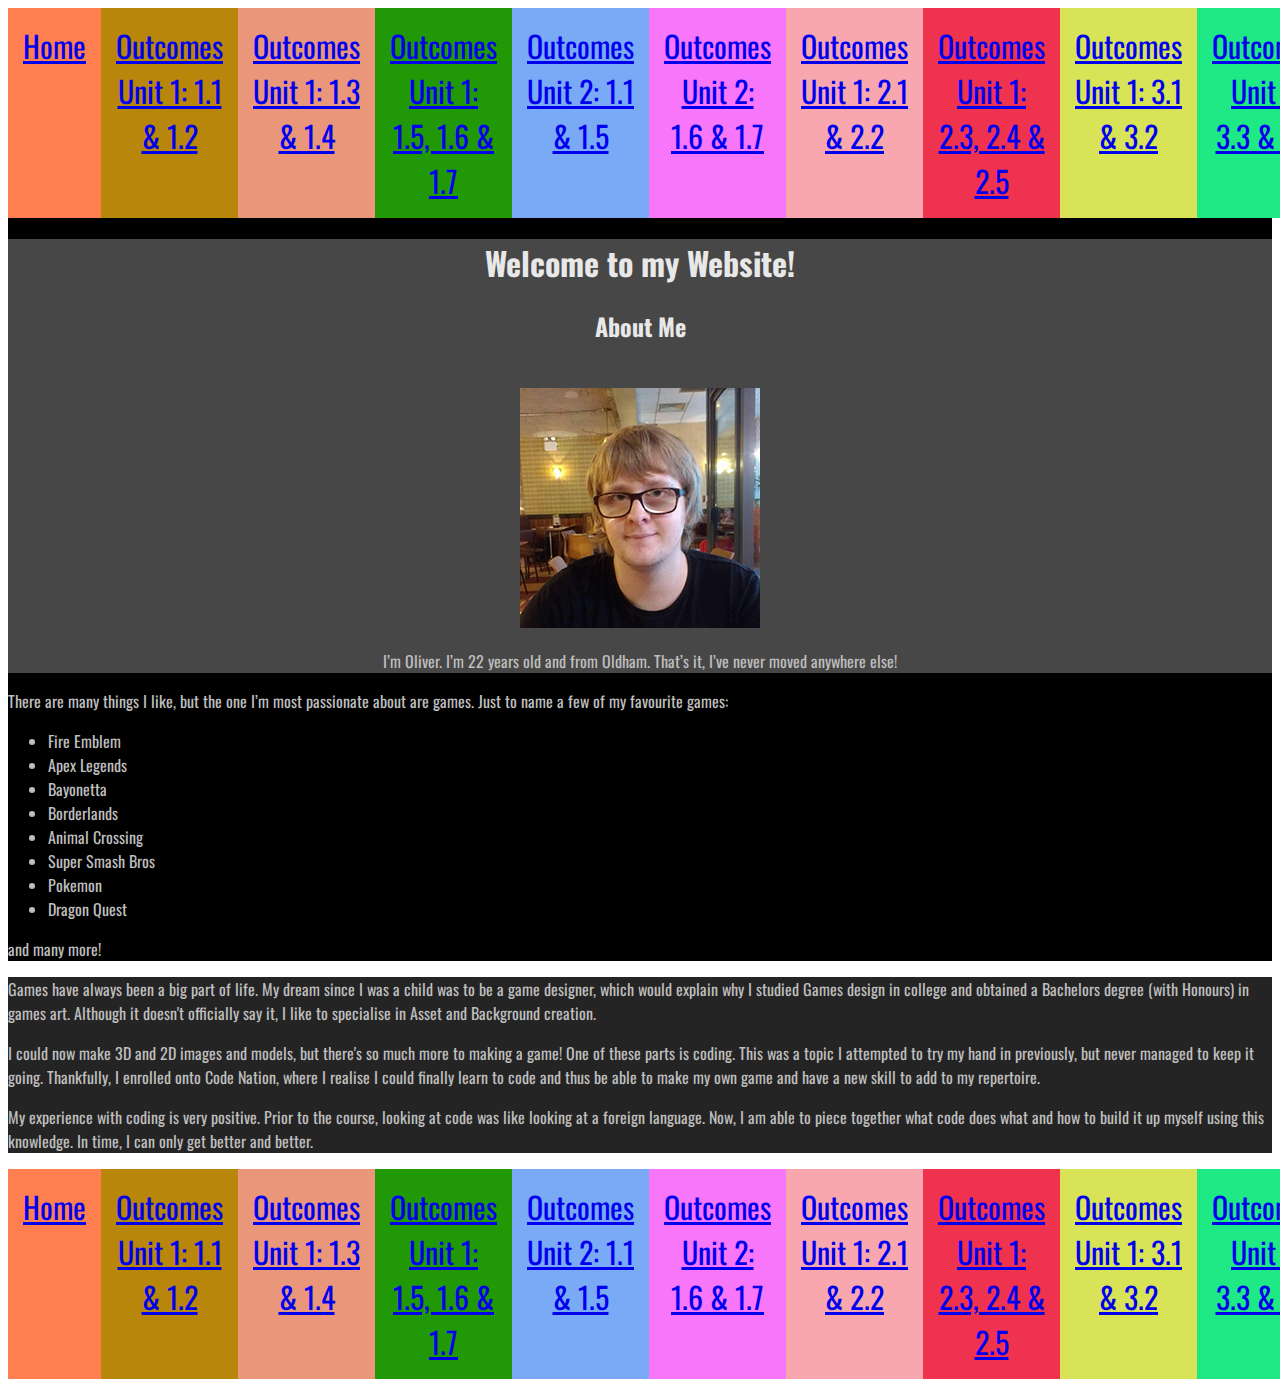
<file: index.html>
<!DOCTYPE html>
<html lang="en">
<head>
    <meta charset="UTF-8">
    <link rel="stylesheet" type="text/css" href="main.css">
    <title>Welcome To My Website!</title>
</head>
<body>
<div class="bg">
    <div class="container">
    <div class="box box1"><a href="index.html">Home</a></div>
    <div class="box box2"><a href="outcome1.1.2.html">Outcomes Unit 1: 1.1 & 1.2</a></div>
    <div class="box box3"><a href="outcome1.3.4.html">Outcomes Unit 1: 1.3 & 1.4</a></div>
    <div class="box box4"><a href="outcome1.5.6.7.html">Outcomes Unit 1: 1.5, 1.6 & 1.7</a></div>
    <div class="box box5"><a href="outcome2.1.5.html"> Outcomes Unit 2: 1.1 & 1.5</a></div>
    <div class="box box6"><a href="outcome2.6.7.html">Outcomes Unit 2: 1.6 & 1.7</a></div>
    <div class="box box7"><a href="outcome12.1.2.html">Outcomes Unit 1: 2.1 & 2.2</a></div>
    <div class="box box8"><a href="outcome12.3.4.5.html">Outcomes Unit 1: 2.3, 2.4 & 2.5</a></div>
    <div class="box box9"><a href="outcome13.1.2.html">Outcomes Unit 1: 3.1 & 3.2</a></div>
    <div class="box box10"><a href="outcome13.3.4.html">Outcomes Unit 1: 3.3 & 3.4</a></div>
</div>
<div class="header center headerBg">
<h1>Welcome to my Website!</h1> 
<h2>About Me</h2>
<br>
<img src="me small.jpg" alt="Picture of Me">
<p>I’m Oliver. I’m 22 years old and from Oldham. That’s it, I’ve never moved anywhere else!
</p>
</div>
<div> 
<p>There are many things I like, but the one I’m most passionate about are games.
Just to name a few of my favourite games:</p>
</div>
<ul>
    <li>Fire Emblem</li>
    <li>Apex Legends</li>
    <li>Bayonetta</li>
    <li>Borderlands</li>
    <li>Animal Crossing</li>
    <li>Super Smash Bros</li>
    <li>Pokemon</li>
    <li>Dragon Quest</li>
</ul>
<p>and many more!</p>
</div>
<div class="bg">
<div class="txtBg">
<p>Games have always been a big part of life. My dream since I was a child was to be a game designer, which would explain why I studied Games design in college and obtained a Bachelors degree (with Honours) in games art. 
Although it doesn't officially say it, I like to specialise in Asset and Background creation.  </p>
<p>I could now make 3D and 2D images and models, but there's so much more to making a game! 
One of these parts is coding. This was a topic I attempted to try my hand in previously, but never managed to keep it going. 
Thankfully, I enrolled onto Code Nation, where I realise I could finally learn to code and thus be able to make my own game and have a new skill to add to my repertoire.</p>
<p>My experience with coding is very positive. Prior to the course, looking at code was like looking at a foreign language.
 Now, I am able to piece together what code does what and how to build it up myself using this knowledge. In time, I can only get better and better.</p>
</div>
</div>
<div class="bg">
    <div class="container">
        <div class="box box1"><a href="index.html">Home</a></div>
        <div class="box box2"><a href="outcome1.1.2.html">Outcomes Unit 1: 1.1 & 1.2</a></div>
        <div class="box box3"><a href="outcome1.3.4.html">Outcomes Unit 1: 1.3 & 1.4</a></div>
        <div class="box box4"><a href="outcome1.5.6.7.html">Outcomes Unit 1: 1.5, 1.6 & 1.7</a></div>
        <div class="box box5"><a href="outcome2.1.5.html"> Outcomes Unit 2: 1.1 & 1.5</a></div>
        <div class="box box6"><a href="outcome2.6.7.html">Outcomes Unit 2: 1.6 & 1.7</a></div>
        <div class="box box7"><a href="outcome12.1.2.html">Outcomes Unit 1: 2.1 & 2.2</a></div>
        <div class="box box8"><a href="outcome12.3.4.5.html">Outcomes Unit 1: 2.3, 2.4 & 2.5</a></div>
        <div class="box box9"><a href="outcome13.1.2.html">Outcomes Unit 1: 3.1 & 3.2</a></div>
        <div class="box box10"><a href="outcome13.3.4.html">Outcomes Unit 1: 3.3 & 3.4</a></div>
    </div>
</div>
</body>
</html>
</file>
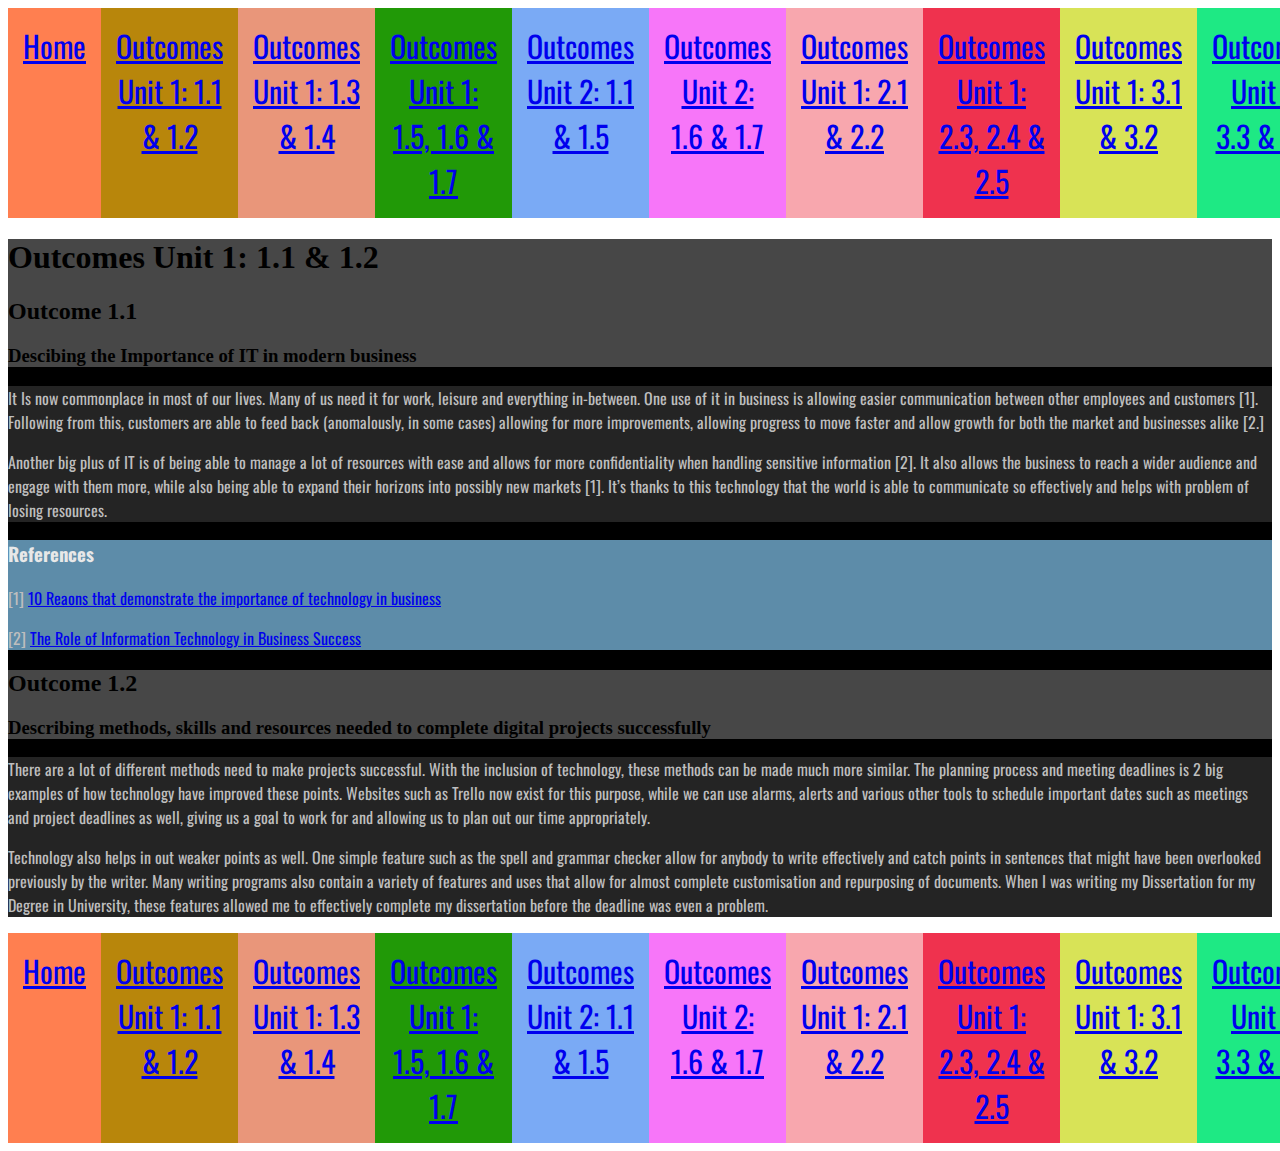
<file: outcome1.1.2.html>
<!DOCTYPE html>
<html lang="en">
<head>
    <meta charset="UTF-8">
    <link rel="stylesheet" type="text/css" href="main.css">
    <title>Outcomes 1.1 & 1.2</title>
</head>
<body>
<div>
    <div class="container">
        <div class="box box1"><a href="index.html">Home</a></div>
        <div class="box box2"><a href="outcome1.1.2.html">Outcomes Unit 1: 1.1 & 1.2</a></div>
        <div class="box box3"><a href="outcome1.3.4.html">Outcomes Unit 1: 1.3 & 1.4</a></div>
        <div class="box box4"><a href="outcome1.5.6.7.html">Outcomes Unit 1: 1.5, 1.6 & 1.7</a></div>
        <div class="box box5"><a href="outcome2.1.5.html"> Outcomes Unit 2: 1.1 & 1.5</a></div>
        <div class="box box6"><a href="outcome2.6.7.html">Outcomes Unit 2: 1.6 & 1.7</a></div>
        <div class="box box7"><a href="outcome12.1.2.html">Outcomes Unit 1: 2.1 & 2.2</a></div>
        <div class="box box8"><a href="outcome12.3.4.5.html">Outcomes Unit 1: 2.3, 2.4 & 2.5</a></div>
        <div class="box box9"><a href="outcome13.1.2.html">Outcomes Unit 1: 3.1 & 3.2</a></div>
        <div class="box box10"><a href="outcome13.3.4.html">Outcomes Unit 1: 3.3 & 3.4</a></div>
    </div>
</div>
<div class="bg">
<div class="headerBg">
<h1>Outcomes Unit 1: 1.1 & 1.2</h1>
<h2>Outcome 1.1</h2> 
<h3>Descibing the Importance of IT in modern business</h3>
</div>
<div class="txtBg">
<p>It Is now commonplace in most of our lives. Many of us need it for work, leisure and everything in-between. 
    One use of it in business is allowing easier communication between other employees and customers [1].  
    Following from this, customers are able to feed back (anomalously, in some cases) allowing for more improvements, allowing progress to move faster and allow growth for both the market and businesses alike [2.]
</p>
<p>Another big plus of IT is of being able to manage a lot of resources with ease and allows for more confidentiality when handling sensitive information [2].
    It also allows the business to reach a wider audience and engage with them more, while also being able to expand their horizons into possibly new markets [1]. 
    It’s thanks to this technology that the world is able to communicate so effectively and helps with problem of losing resources.
</p>
</div>
<div class="refBg">
<h3 class="header">References</h3>
<p>[1] <a href="https://readwrite.com/2019/08/16/10-reasons-that-demonstrate-the-importance-of-technology-in-business/ " target="_blank"> 10 Reaons that demonstrate the importance of technology in business</a>
</p>
<p>[2] <a href=" https://www.linkedin.com/pulse/role-information-technology-business-success-abid-afzal-butt/" target="_blank">The Role of Information Technology in Business Success</a>
</p>
</div>
<div class="headerBg">
<h2>Outcome 1.2</h2>
<h3>Describing methods, skills and resources needed to complete digital projects successfully</h3>
</div>
<div class="txtBg">
<p>There are a lot of different methods need to make projects successful. With the inclusion of technology, these methods can be made much more similar. 
    The planning process and meeting deadlines is 2 big examples of how technology have improved these points. 
    Websites such as Trello now exist for this purpose, while we can use alarms, alerts and various other tools to schedule important dates such as meetings and project deadlines as well, giving us a goal to work for and allowing us to plan out our time appropriately.
</p>
<p>Technology also helps in out weaker points as well. One simple feature such as the spell and grammar checker allow for anybody to write effectively and catch points in sentences that might have been overlooked previously by the writer.
    Many writing programs also contain a variety of features and uses that allow for almost complete customisation and repurposing of documents. 
    When I was writing my Dissertation for my Degree in University, these features allowed me to effectively complete my dissertation before the deadline was even a problem.
</p>
</div>
</div>
<div>
    <div class="container">
        <div class="box box1"><a href="index.html">Home</a></div>
        <div class="box box2"><a href="outcome1.1.2.html">Outcomes Unit 1: 1.1 & 1.2</a></div>
        <div class="box box3"><a href="outcome1.3.4.html">Outcomes Unit 1: 1.3 & 1.4</a></div>
        <div class="box box4"><a href="outcome1.5.6.7.html">Outcomes Unit 1: 1.5, 1.6 & 1.7</a></div>
        <div class="box box5"><a href="outcome2.1.5.html"> Outcomes Unit 2: 1.1 & 1.5</a></div>
        <div class="box box6"><a href="outcome2.6.7.html">Outcomes Unit 2: 1.6 & 1.7</a></div>
        <div class="box box7"><a href="outcome12.1.2.html">Outcomes Unit 1: 2.1 & 2.2</a></div>
        <div class="box box8"><a href="outcome12.3.4.5.html">Outcomes Unit 1: 2.3, 2.4 & 2.5</a></div>
        <div class="box box9"><a href="outcome13.1.2.html">Outcomes Unit 1: 3.1 & 3.2</a></div>
        <div class="box box10"><a href="outcome13.3.4.html">Outcomes Unit 1: 3.3 & 3.4</a></div>
    </div>
</div>
</body>
</html>
</file>
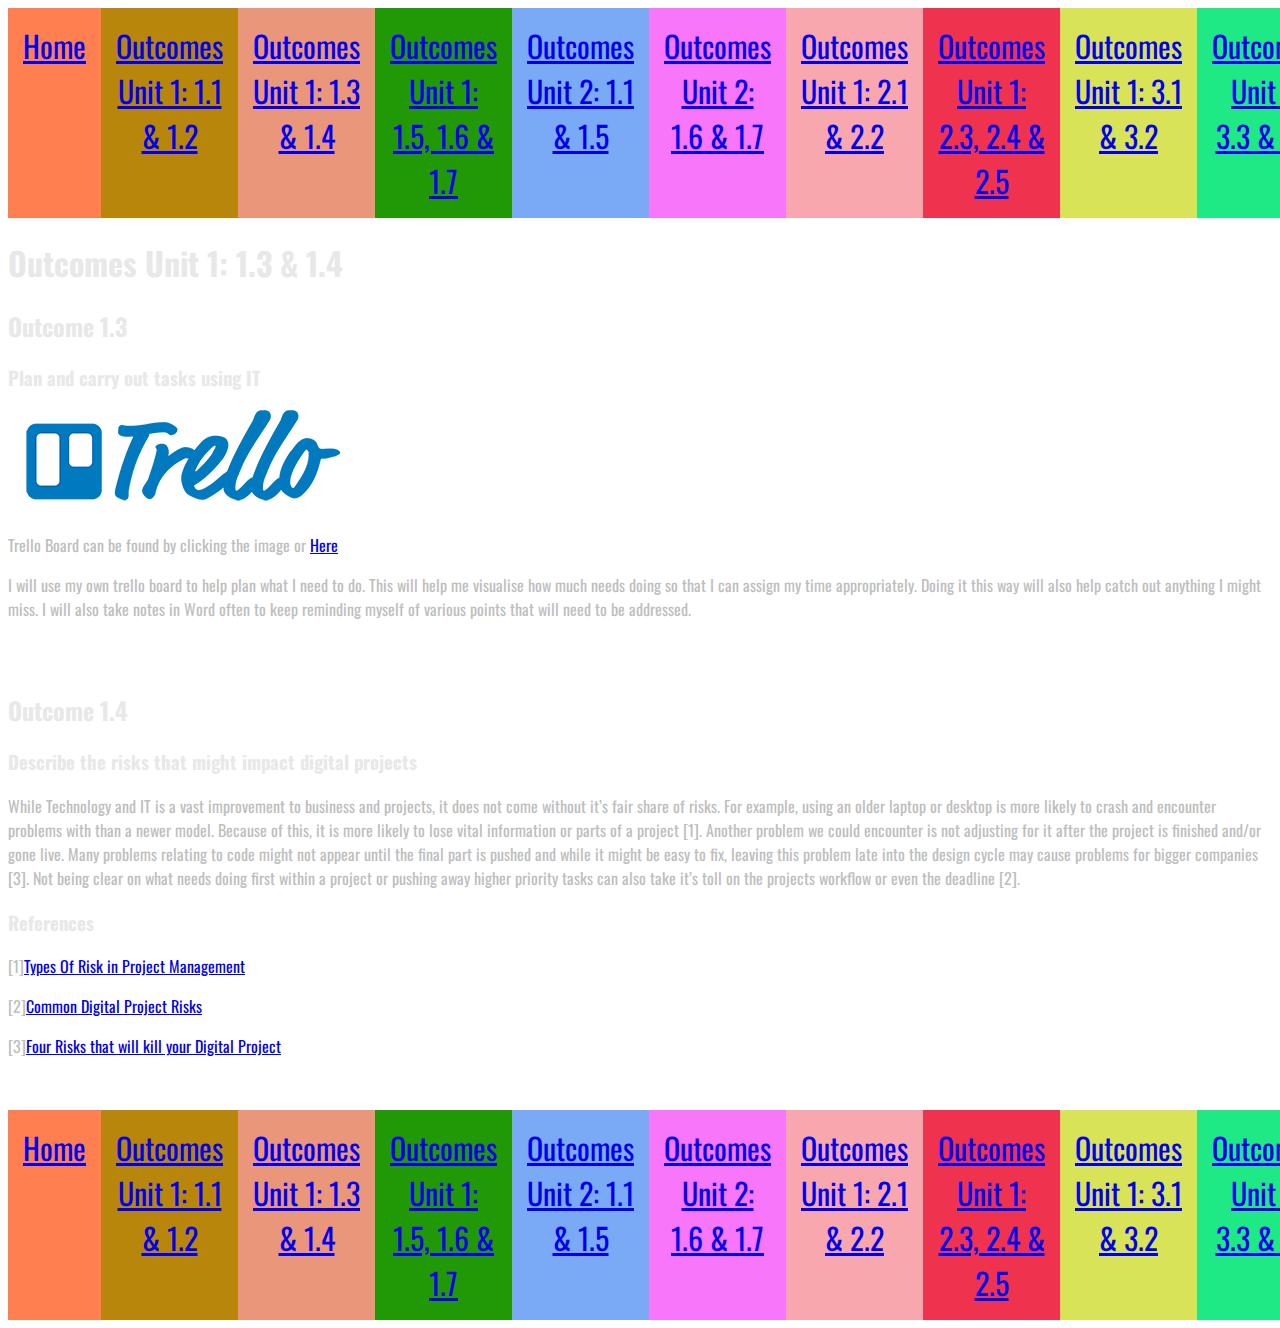
<file: outcome1.3.4.html>
<!DOCTYPE html>
<html lang="en">
<head>
    <meta charset="UTF-8">
    <link rel="stylesheet" type="text/css" href="main.css">
    <title>Outcomes 1.3 & 1.4</title>
</head>
<body>
<div>
    <div class="container">
        <div class="box box1"><a href="index.html">Home</a></div>
        <div class="box box2"><a href="outcome1.1.2.html">Outcomes Unit 1: 1.1 & 1.2</a></div>
        <div class="box box3"><a href="outcome1.3.4.html">Outcomes Unit 1: 1.3 & 1.4</a></div>
        <div class="box box4"><a href="outcome1.5.6.7.html">Outcomes Unit 1: 1.5, 1.6 & 1.7</a></div>
        <div class="box box5"><a href="outcome2.1.5.html"> Outcomes Unit 2: 1.1 & 1.5</a></div>
        <div class="box box6"><a href="outcome2.6.7.html">Outcomes Unit 2: 1.6 & 1.7</a></div>
        <div class="box box7"><a href="outcome12.1.2.html">Outcomes Unit 1: 2.1 & 2.2</a></div>
        <div class="box box8"><a href="outcome12.3.4.5.html">Outcomes Unit 1: 2.3, 2.4 & 2.5</a></div>
        <div class="box box9"><a href="outcome13.1.2.html">Outcomes Unit 1: 3.1 & 3.2</a></div>
        <div class="box box10"><a href="outcome13.3.4.html">Outcomes Unit 1: 3.3 & 3.4</a></div>
    </div>
</div>
<div class="header">
 <h1>Outcomes Unit 1: 1.3 & 1.4</h1>
 <h2>Outcome 1.3</h2>
 <h3>Plan and carry out tasks using IT</h3>
</div>
<div>
 <a href="https://trello.com/b/xMeWYoi6/website-development" target="_blank"><img src="trello-logo-blue.jpg"></a>
<p>Trello Board can be found by clicking the image or <a href="https://trello.com/b/xMeWYoi6/website-development" target="_blank">Here</a></p>
<p>I will use my own trello board to help plan what I need to do.
 This will help me visualise how much needs doing so that I can assign my time appropriately. 
 Doing it this way will also help catch out anything I might miss. 
 I will also take notes in Word often to keep reminding myself of various points that will need to be addressed. 
</p>
</div>
<br>
<br>
<div class="header">
<h2>Outcome 1.4</h2>
<h3>Describe the risks that might impact digital projects</h3>
</div>
<div>
<p>While Technology and IT is a vast improvement to business and projects, it does not come without it’s fair share of risks. 
For example, using an older laptop or desktop is more likely to crash and encounter problems with than a newer model. 
Because of this, it is more likely to lose vital information or parts of a project [1]. 
Another problem we could encounter is not adjusting for it after the project is finished and/or gone live. 
Many problems relating to code might not appear until the final part is pushed and while it might be easy to fix, leaving this problem late into the design cycle may cause problems for bigger companies [3]. 
Not being clear on what needs doing first within a project or pushing away higher priority tasks can also take it’s toll on the projects workflow or even the deadline [2].
</p>
</div>
<div>
<h3 class="header">References</h3>
<p>[1]<a href="https://project-management.com/types-of-risk-in-project-management/" target="_blank">Types Of Risk in Project Management</a></p>
<p>[2]<a href="https://www.slideshare.net/dickyadams/common-digital-project-risks" target="_blank">Common Digital Project Risks</a></p>
<p>[3]<a href="https://www.thirdandgrove.com/insights/four-risks-will-kill-your-digital-project/" target="_blank">Four Risks that will kill your Digital Project</a></p>
</div>
<br>
<br>
<div>  
    <div class="container">
        <div class="box box1"><a href="index.html">Home</a></div>
        <div class="box box2"><a href="outcome1.1.2.html">Outcomes Unit 1: 1.1 & 1.2</a></div>
        <div class="box box3"><a href="outcome1.3.4.html">Outcomes Unit 1: 1.3 & 1.4</a></div>
        <div class="box box4"><a href="outcome1.5.6.7.html">Outcomes Unit 1: 1.5, 1.6 & 1.7</a></div>
        <div class="box box5"><a href="outcome2.1.5.html"> Outcomes Unit 2: 1.1 & 1.5</a></div>
        <div class="box box6"><a href="outcome2.6.7.html">Outcomes Unit 2: 1.6 & 1.7</a></div>
        <div class="box box7"><a href="outcome12.1.2.html">Outcomes Unit 1: 2.1 & 2.2</a></div>
        <div class="box box8"><a href="outcome12.3.4.5.html">Outcomes Unit 1: 2.3, 2.4 & 2.5</a></div>
        <div class="box box9"><a href="outcome13.1.2.html">Outcomes Unit 1: 3.1 & 3.2</a></div>
        <div class="box box10"><a href="outcome13.3.4.html">Outcomes Unit 1: 3.3 & 3.4</a></div>
    </div>
</div>
</body>
</html>
</file>
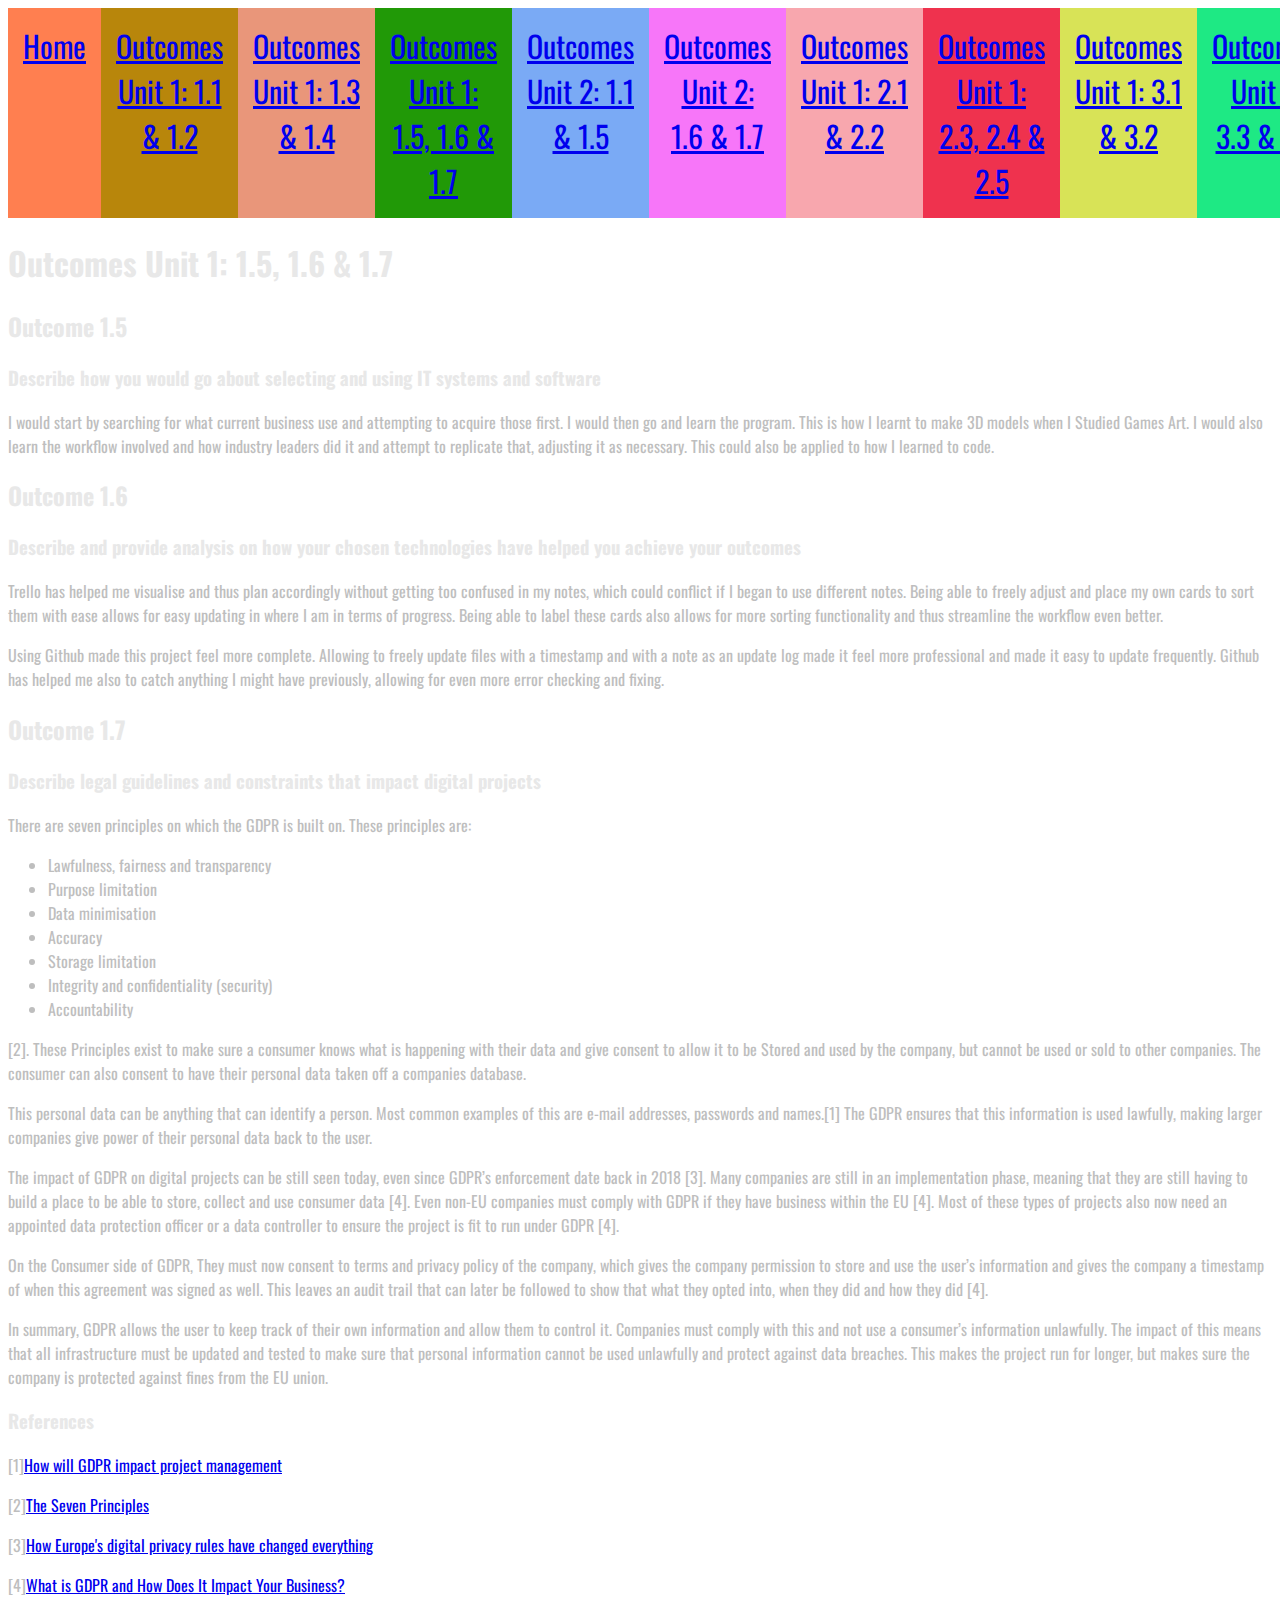
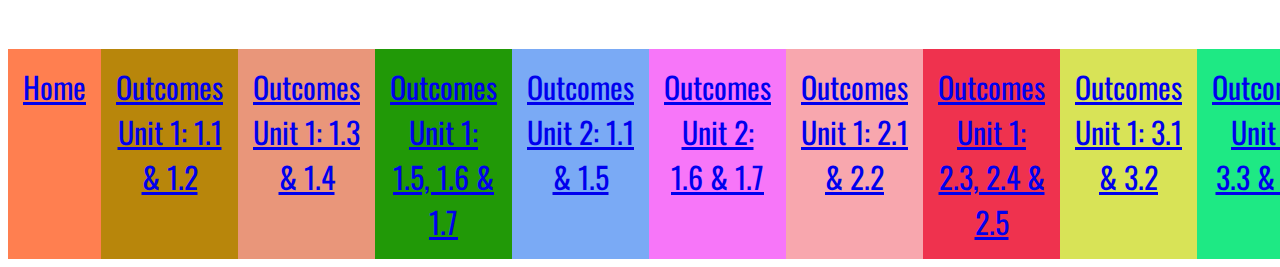
<file: outcome1.5.6.7.html>
<!DOCTYPE html>
<html lang="en">
<head>
    <meta charset="UTF-8">
    <link rel="stylesheet" type="text/css" href="main.css">
    <title>Outcomes 1.5,1.6 & 1.7</title>
</head>
<body>
<div>
    <div class="container">
        <div class="box box1"><a href="index.html">Home</a></div>
        <div class="box box2"><a href="outcome1.1.2.html">Outcomes Unit 1: 1.1 & 1.2</a></div>
        <div class="box box3"><a href="outcome1.3.4.html">Outcomes Unit 1: 1.3 & 1.4</a></div>
        <div class="box box4"><a href="outcome1.5.6.7.html">Outcomes Unit 1: 1.5, 1.6 & 1.7</a></div>
        <div class="box box5"><a href="outcome2.1.5.html"> Outcomes Unit 2: 1.1 & 1.5</a></div>
        <div class="box box6"><a href="outcome2.6.7.html">Outcomes Unit 2: 1.6 & 1.7</a></div>
        <div class="box box7"><a href="outcome12.1.2.html">Outcomes Unit 1: 2.1 & 2.2</a></div>
        <div class="box box8"><a href="outcome12.3.4.5.html">Outcomes Unit 1: 2.3, 2.4 & 2.5</a></div>
        <div class="box box9"><a href="outcome13.1.2.html">Outcomes Unit 1: 3.1 & 3.2</a></div>
        <div class="box box10"><a href="outcome13.3.4.html">Outcomes Unit 1: 3.3 & 3.4</a></div>
    </div>
</div>
<div class="header">
<h1>Outcomes Unit 1: 1.5, 1.6 & 1.7</h1>
<h2>Outcome 1.5</h2>
<h3>Describe how you would go about selecting and using IT systems and software</h3>
</div>
<div>
<p>I would start by searching for what current business use and attempting to acquire those first. 
I would then go and learn the program.
This is how I learnt to make 3D models when I Studied Games Art. 
I would also learn the workflow involved and how industry leaders did it and attempt to replicate that, adjusting it as necessary. 
This could also be applied to how I learned to code.
</p>
</div>
<div>
<h2 class="header">Outcome 1.6</h2>
<h3 class="header">Describe and provide analysis on how your chosen technologies have helped you achieve your outcomes</h3>
<p>Trello has helped me visualise and thus plan accordingly without getting too confused in my notes, which could conflict if I began to use different notes. 
Being able to freely adjust and place my own cards to sort them with ease allows for easy updating in where I am in terms of progress. 
Being able to label these cards also allows for more sorting functionality and thus streamline the workflow even better.
</p>
<p>Using Github made this project feel more complete. 
Allowing to freely update files with a timestamp and with a note as an update log made it feel more professional and made it easy to update frequently.
Github has helped me also to catch anything I might have previously, allowing for even more error checking and fixing. 
</p>
</div>
<div class="header">
<h2>Outcome 1.7</h2>
<h3>Describe legal guidelines and constraints that impact digital projects</h3>
</div>
<div>
<p>There are seven principles on which the GDPR is built on. These principles are:</p>
<ul>
    <li>Lawfulness, fairness and transparency</li>
    <li>Purpose limitation</li>
    <li>Data minimisation</li>
    <li>Accuracy</li>
    <li>Storage limitation</li>
    <li>Integrity and confidentiality (security)</li>
    <li>Accountability</li>
</ul>
<p>[2]. These Principles exist to make sure a consumer knows what is happening with their data and give consent to allow it to be Stored and used by the company,
but cannot be used or sold to other companies. 
The consumer can also consent to have their personal data taken off a companies database.
</p>
<p>This personal data can be anything that can identify a person. 
Most common examples of this are e-mail addresses, passwords and names.[1] 
The GDPR ensures that this information is used lawfully, making larger companies give power of their personal data back to the user.
</p>
<p>The impact of GDPR on digital projects can be still seen today, even since GDPR’s enforcement date back in 2018 [3]. 
Many companies are still in an implementation phase, meaning that they are still having to build a place to be able to store, collect and use consumer data [4]. 
Even non-EU companies must comply with GDPR if they have business within the EU [4]. 
Most of these types of projects also now need an appointed data protection officer or a data controller to ensure the project is fit to run under GDPR [4]. 
</p>
<p>On the Consumer side of GDPR, They must now consent to terms and privacy policy of the company, 
which gives the company permission to store and use the user’s information and gives the company a timestamp of when this agreement was signed as well. 
This leaves an audit trail that can later be followed to show that what they opted into, when they did and how they did [4].
</p>
<p>In summary, GDPR allows the user to keep track of their own information and allow them to control it. 
Companies must comply with this and not use a consumer’s information unlawfully. 
The impact of this means that all infrastructure must be updated and tested to make sure that personal information cannot be used unlawfully and protect against data breaches. 
This makes the project run for longer, but makes sure the company is protected against fines from the EU union.
</p>
</div>
<div>
<h3 class="header">References</h3>
<p>[1]<a href="https://www.pmmajik.com/how-will-gdpr-impact-project-management/ " target="_blank">How will GDPR impact project management</a></p>
<p>[2]<a href="https://www.uhi.ac.uk/en/about-uhi/governance/policies-and-regulations/data-protection/the-seven-principles/#" target="_blank">The Seven Principles</a></p>
<p>[3]<a href=" https://www.zdnet.com/article/gdpr-how-europes-digital-privacy-rules-have-changed-everything/" target="_blank">How Europe's digital privacy rules have changed everything</a></p>
<p>[4]<a href="https://www.superoffice.com/blog/gdpr/" target="_blank">What is GDPR and How Does It Impact Your Business?</a></p>
</div>
<br>
<br>
<div>   
    <div class="container">
        <div class="box box1"><a href="index.html">Home</a></div>
        <div class="box box2"><a href="outcome1.1.2.html">Outcomes Unit 1: 1.1 & 1.2</a></div>
        <div class="box box3"><a href="outcome1.3.4.html">Outcomes Unit 1: 1.3 & 1.4</a></div>
        <div class="box box4"><a href="outcome1.5.6.7.html">Outcomes Unit 1: 1.5, 1.6 & 1.7</a></div>
        <div class="box box5"><a href="outcome2.1.5.html"> Outcomes Unit 2: 1.1 & 1.5</a></div>
        <div class="box box6"><a href="outcome2.6.7.html">Outcomes Unit 2: 1.6 & 1.7</a></div>
        <div class="box box7"><a href="outcome12.1.2.html">Outcomes Unit 1: 2.1 & 2.2</a></div>
        <div class="box box8"><a href="outcome12.3.4.5.html">Outcomes Unit 1: 2.3, 2.4 & 2.5</a></div>
        <div class="box box9"><a href="outcome13.1.2.html">Outcomes Unit 1: 3.1 & 3.2</a></div>
        <div class="box box10"><a href="outcome13.3.4.html">Outcomes Unit 1: 3.3 & 3.4</a></div>
    </div>
</div>
</body>
</html>
</file>
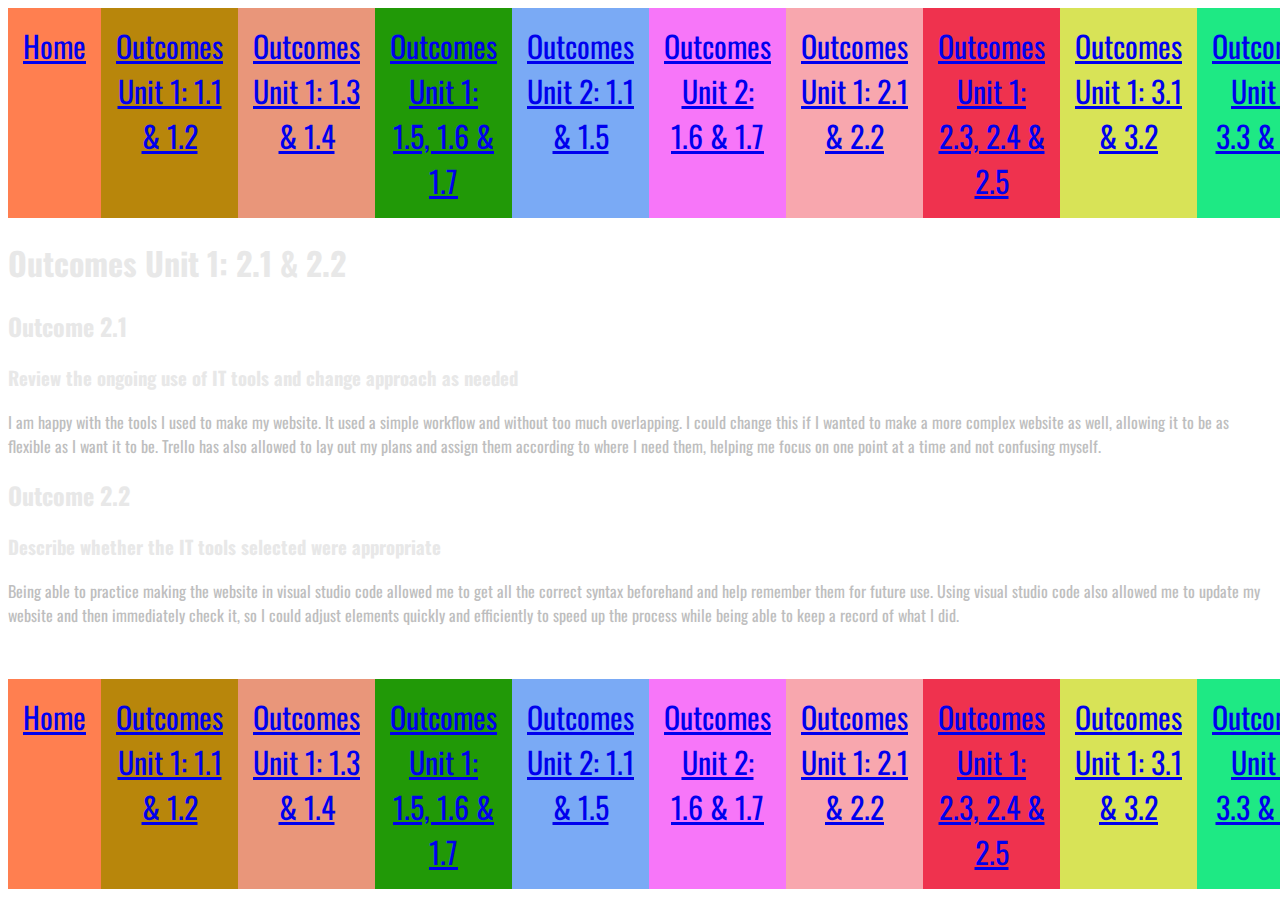
<file: outcome12.1.2.html>
<!DOCTYPE html>
<html lang="en">
<head>
    <meta charset="UTF-8">
    <link rel="stylesheet" type="text/css" href="main.css">
    <title>Document</title>
</head>
<body>
<div>
    <div class="container">
        <div class="box box1"><a href="index.html">Home</a></div>
        <div class="box box2"><a href="outcome1.1.2.html">Outcomes Unit 1: 1.1 & 1.2</a></div>
        <div class="box box3"><a href="outcome1.3.4.html">Outcomes Unit 1: 1.3 & 1.4</a></div>
        <div class="box box4"><a href="outcome1.5.6.7.html">Outcomes Unit 1: 1.5, 1.6 & 1.7</a></div>
        <div class="box box5"><a href="outcome2.1.5.html"> Outcomes Unit 2: 1.1 & 1.5</a></div>
        <div class="box box6"><a href="outcome2.6.7.html">Outcomes Unit 2: 1.6 & 1.7</a></div>
        <div class="box box7"><a href="outcome12.1.2.html">Outcomes Unit 1: 2.1 & 2.2</a></div>
        <div class="box box8"><a href="outcome12.3.4.5.html">Outcomes Unit 1: 2.3, 2.4 & 2.5</a></div>
        <div class="box box9"><a href="outcome13.1.2.html">Outcomes Unit 1: 3.1 & 3.2</a></div>
        <div class="box box10"><a href="outcome13.3.4.html">Outcomes Unit 1: 3.3 & 3.4</a></div>
    </div>
</div>
<div class="header">
<h1>Outcomes Unit 1: 2.1 & 2.2</h1>
<h2>Outcome 2.1</h2>
<h3>Review the ongoing use of IT tools and change approach as needed</h3>
</div>
<div>
<p>I am happy with the tools I used to make my website. 
It used a simple workflow and without too much overlapping. 
I could change this if I wanted to make a more complex website as well, allowing it to be as flexible as I want it to be. 
Trello has also allowed to lay out my plans and assign them according to where I need them, helping me focus on one point at a time and not confusing myself.
</p>
</div>
<div class="header">
<h2>Outcome 2.2</h2>
<h3>Describe whether the IT tools selected were appropriate</h3>
</div>
<div>
<p>Being able to practice making the website in visual studio code allowed me to get all the correct syntax beforehand and help remember them for future use. 
Using visual studio code also allowed me to update my website and then immediately check it, 
so I could adjust elements quickly and efficiently to speed up the process while being able to keep a record of what I did.
</p>
</div>
<br>
<br>
<div>
    <div class="container">
        <div class="box box1"><a href="index.html">Home</a></div>
        <div class="box box2"><a href="outcome1.1.2.html">Outcomes Unit 1: 1.1 & 1.2</a></div>
        <div class="box box3"><a href="outcome1.3.4.html">Outcomes Unit 1: 1.3 & 1.4</a></div>
        <div class="box box4"><a href="outcome1.5.6.7.html">Outcomes Unit 1: 1.5, 1.6 & 1.7</a></div>
        <div class="box box5"><a href="outcome2.1.5.html"> Outcomes Unit 2: 1.1 & 1.5</a></div>
        <div class="box box6"><a href="outcome2.6.7.html">Outcomes Unit 2: 1.6 & 1.7</a></div>
        <div class="box box7"><a href="outcome12.1.2.html">Outcomes Unit 1: 2.1 & 2.2</a></div>
        <div class="box box8"><a href="outcome12.3.4.5.html">Outcomes Unit 1: 2.3, 2.4 & 2.5</a></div>
        <div class="box box9"><a href="outcome13.1.2.html">Outcomes Unit 1: 3.1 & 3.2</a></div>
        <div class="box box10"><a href="outcome13.3.4.html">Outcomes Unit 1: 3.3 & 3.4</a></div>
    </div>
</div>
</body>
</html>
</file>
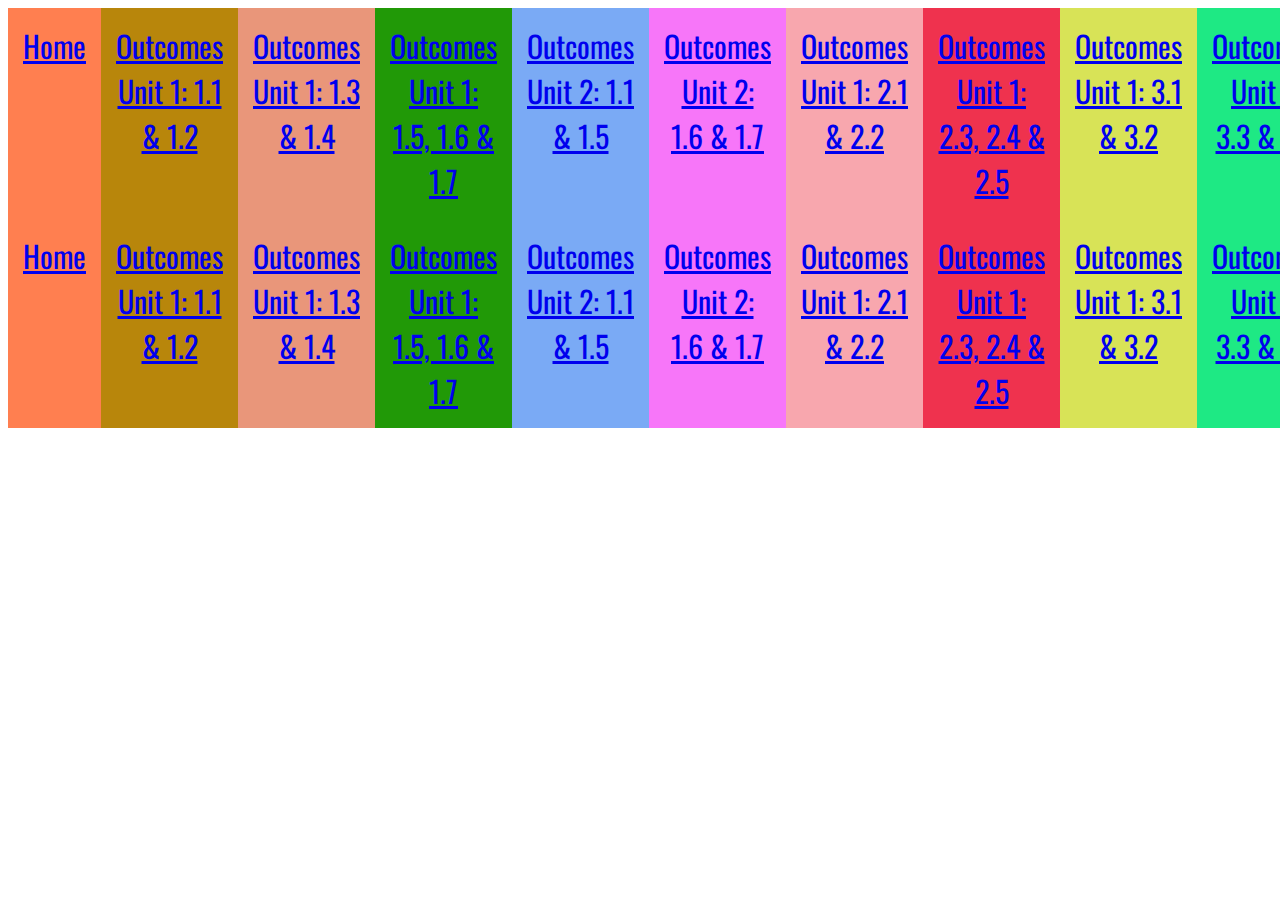
<file: outcome12.3.4.5.html>
<!DOCTYPE html>
<html lang="en">
<head>
    <meta charset="UTF-8">
    <link rel="stylesheet" type="text/css" href="main.css">
    <title>Document</title>
</head>
<body>
<div>
    <div class="container">
        <div class="box box1"><a href="index.html">Home</a></div>
        <div class="box box2"><a href="outcome1.1.2.html">Outcomes Unit 1: 1.1 & 1.2</a></div>
        <div class="box box3"><a href="outcome1.3.4.html">Outcomes Unit 1: 1.3 & 1.4</a></div>
        <div class="box box4"><a href="outcome1.5.6.7.html">Outcomes Unit 1: 1.5, 1.6 & 1.7</a></div>
        <div class="box box5"><a href="outcome2.1.5.html"> Outcomes Unit 2: 1.1 & 1.5</a></div>
        <div class="box box6"><a href="outcome2.6.7.html">Outcomes Unit 2: 1.6 & 1.7</a></div>
        <div class="box box7"><a href="outcome12.1.2.html">Outcomes Unit 1: 2.1 & 2.2</a></div>
        <div class="box box8"><a href="outcome12.3.4.5.html">Outcomes Unit 1: 2.3, 2.4 & 2.5</a></div>
        <div class="box box9"><a href="outcome13.1.2.html">Outcomes Unit 1: 3.1 & 3.2</a></div>
        <div class="box box10"><a href="outcome13.3.4.html">Outcomes Unit 1: 3.3 & 3.4</a></div>
    </div>
</div>

<div>
    <div class="container">
        <div class="box box1"><a href="index.html">Home</a></div>
        <div class="box box2"><a href="outcome1.1.2.html">Outcomes Unit 1: 1.1 & 1.2</a></div>
        <div class="box box3"><a href="outcome1.3.4.html">Outcomes Unit 1: 1.3 & 1.4</a></div>
        <div class="box box4"><a href="outcome1.5.6.7.html">Outcomes Unit 1: 1.5, 1.6 & 1.7</a></div>
        <div class="box box5"><a href="outcome2.1.5.html"> Outcomes Unit 2: 1.1 & 1.5</a></div>
        <div class="box box6"><a href="outcome2.6.7.html">Outcomes Unit 2: 1.6 & 1.7</a></div>
        <div class="box box7"><a href="outcome12.1.2.html">Outcomes Unit 1: 2.1 & 2.2</a></div>
        <div class="box box8"><a href="outcome12.3.4.5.html">Outcomes Unit 1: 2.3, 2.4 & 2.5</a></div>
        <div class="box box9"><a href="outcome13.1.2.html">Outcomes Unit 1: 3.1 & 3.2</a></div>
        <div class="box box10"><a href="outcome13.3.4.html">Outcomes Unit 1: 3.3 & 3.4</a></div>
    </div>
</div>
</body>
</html>
</file>
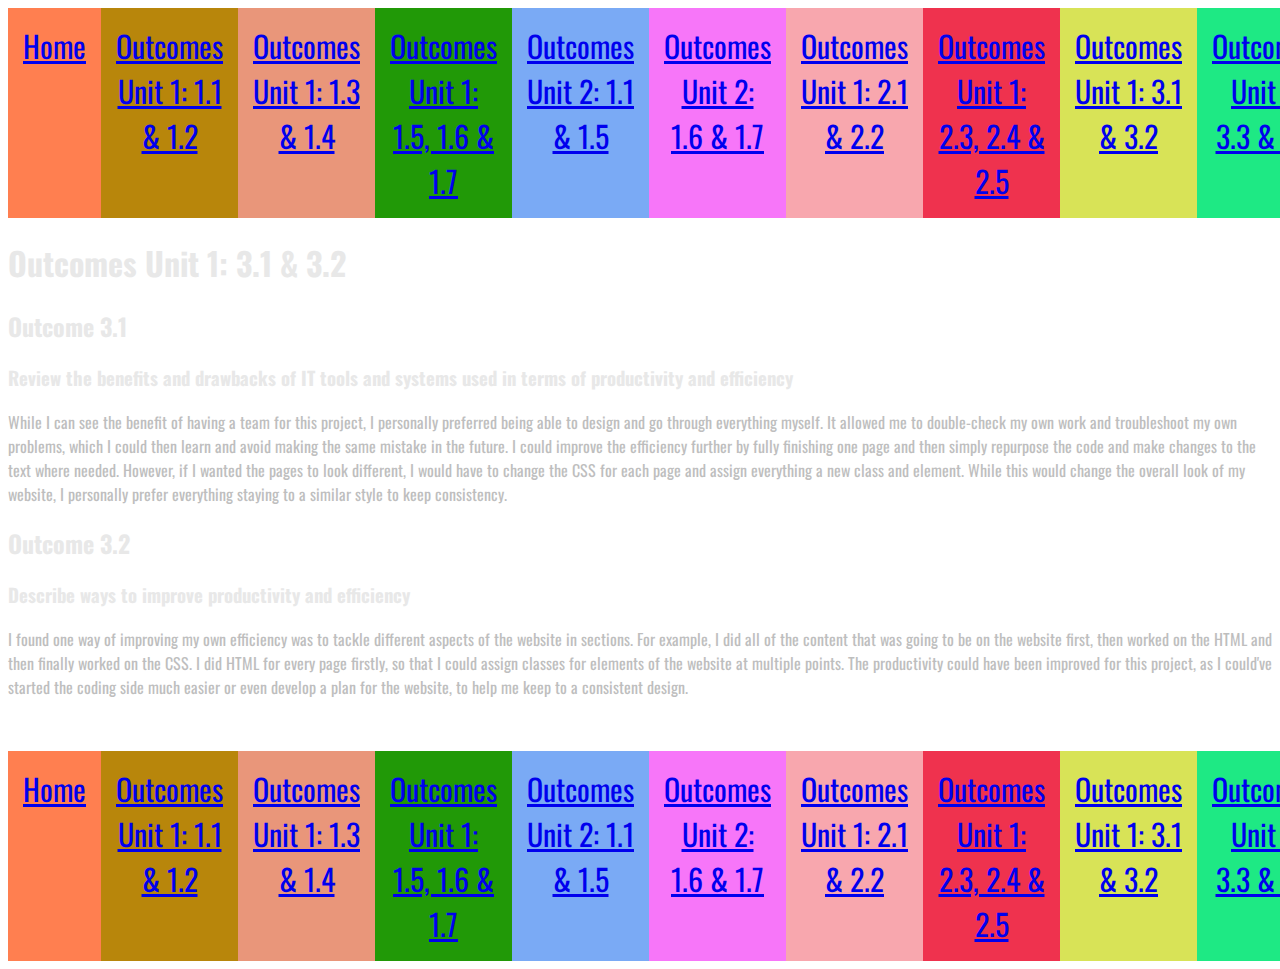
<file: outcome13.1.2.html>
<!DOCTYPE html>
<html lang="en">
<head>
    <meta charset="UTF-8">
    <link rel="stylesheet" type="text/css" href="main.css">
    <title>Document</title>
</head>
<body>
<div>
    <div class="container">
        <div class="box box1"><a href="index.html">Home</a></div>
        <div class="box box2"><a href="outcome1.1.2.html">Outcomes Unit 1: 1.1 & 1.2</a></div>
        <div class="box box3"><a href="outcome1.3.4.html">Outcomes Unit 1: 1.3 & 1.4</a></div>
        <div class="box box4"><a href="outcome1.5.6.7.html">Outcomes Unit 1: 1.5, 1.6 & 1.7</a></div>
        <div class="box box5"><a href="outcome2.1.5.html"> Outcomes Unit 2: 1.1 & 1.5</a></div>
        <div class="box box6"><a href="outcome2.6.7.html">Outcomes Unit 2: 1.6 & 1.7</a></div>
        <div class="box box7"><a href="outcome12.1.2.html">Outcomes Unit 1: 2.1 & 2.2</a></div>
        <div class="box box8"><a href="outcome12.3.4.5.html">Outcomes Unit 1: 2.3, 2.4 & 2.5</a></div>
        <div class="box box9"><a href="outcome13.1.2.html">Outcomes Unit 1: 3.1 & 3.2</a></div>
        <div class="box box10"><a href="outcome13.3.4.html">Outcomes Unit 1: 3.3 & 3.4</a></div>
    </div>
</div>
<div class="header">
<h1>Outcomes Unit 1: 3.1 & 3.2</h1>
<h2>Outcome 3.1</h2>
<h3>Review the benefits and drawbacks of IT tools and systems used in terms of productivity and efficiency </h3>
</div>
<div>
<p>While I can see the benefit of having a team for this project, I personally preferred being able to design and go through everything myself. 
It allowed me to double-check my own work and troubleshoot my own problems, which I could then learn and avoid making the same mistake in the future.
I could improve the efficiency further by fully finishing one page and then simply repurpose the code and make changes to the text where needed. 
However, if I wanted the pages to look different, I would have to change the CSS for each page and assign everything a new class and element. 
While this would change the overall look of my website, I personally prefer everything staying to a similar style to keep consistency.
</p>
</div>
<div class="header">
<h2>Outcome 3.2</h2>
<h3>Describe ways to improve productivity and efficiency</h3>
</div>
<div>
<p>I found one way of improving my own efficiency was to tackle different aspects of the website in sections. 
For example, I did all of the content that was going to be on the website first, then worked on the HTML and then finally worked on the CSS. 
I did HTML for every page firstly, so that I could assign classes for elements of the website at multiple points.
The productivity could have been improved for this project, as I could've started the coding side much easier or even develop a plan for the website, to help me keep to a consistent design.
</p>
</div>
<br>
<br>
<div>
    <div class="container">
        <div class="box box1"><a href="index.html">Home</a></div>
        <div class="box box2"><a href="outcome1.1.2.html">Outcomes Unit 1: 1.1 & 1.2</a></div>
        <div class="box box3"><a href="outcome1.3.4.html">Outcomes Unit 1: 1.3 & 1.4</a></div>
        <div class="box box4"><a href="outcome1.5.6.7.html">Outcomes Unit 1: 1.5, 1.6 & 1.7</a></div>
        <div class="box box5"><a href="outcome2.1.5.html"> Outcomes Unit 2: 1.1 & 1.5</a></div>
        <div class="box box6"><a href="outcome2.6.7.html">Outcomes Unit 2: 1.6 & 1.7</a></div>
        <div class="box box7"><a href="outcome12.1.2.html">Outcomes Unit 1: 2.1 & 2.2</a></div>
        <div class="box box8"><a href="outcome12.3.4.5.html">Outcomes Unit 1: 2.3, 2.4 & 2.5</a></div>
        <div class="box box9"><a href="outcome13.1.2.html">Outcomes Unit 1: 3.1 & 3.2</a></div>
        <div class="box box10"><a href="outcome13.3.4.html">Outcomes Unit 1: 3.3 & 3.4</a></div>
    </div>
</div>
</body>
</html>
</file>
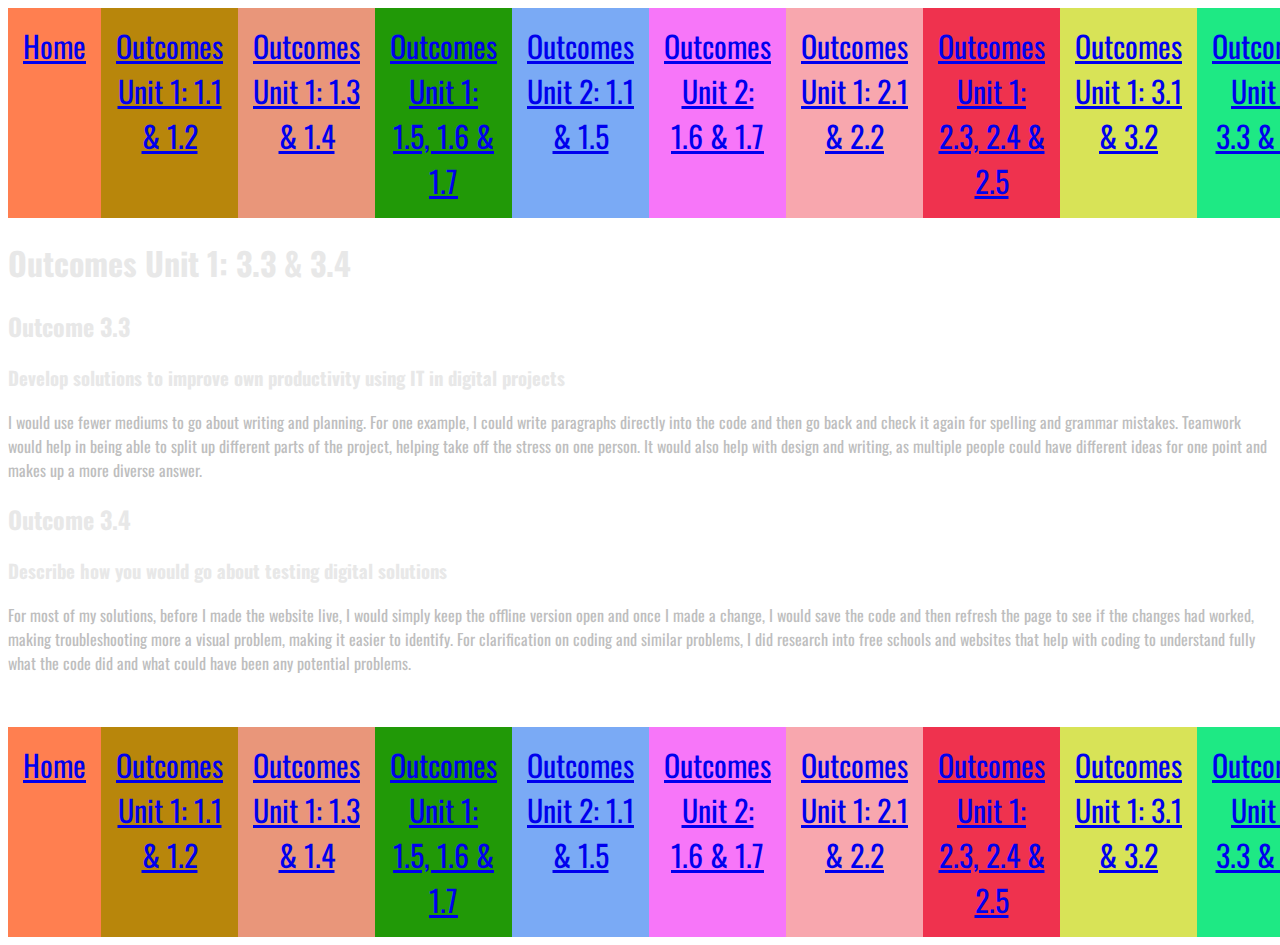
<file: outcome13.3.4.html>
<!DOCTYPE html>
<html lang="en">
<head>
    <meta charset="UTF-8">
    <link rel="stylesheet" type="text/css" href="main.css">
    <title>Document</title>
</head>
<body>
<div>
    <div class="container">
        <div class="box box1"><a href="index.html">Home</a></div>
        <div class="box box2"><a href="outcome1.1.2.html">Outcomes Unit 1: 1.1 & 1.2</a></div>
        <div class="box box3"><a href="outcome1.3.4.html">Outcomes Unit 1: 1.3 & 1.4</a></div>
        <div class="box box4"><a href="outcome1.5.6.7.html">Outcomes Unit 1: 1.5, 1.6 & 1.7</a></div>
        <div class="box box5"><a href="outcome2.1.5.html"> Outcomes Unit 2: 1.1 & 1.5</a></div>
        <div class="box box6"><a href="outcome2.6.7.html">Outcomes Unit 2: 1.6 & 1.7</a></div>
        <div class="box box7"><a href="outcome12.1.2.html">Outcomes Unit 1: 2.1 & 2.2</a></div>
        <div class="box box8"><a href="outcome12.3.4.5.html">Outcomes Unit 1: 2.3, 2.4 & 2.5</a></div>
        <div class="box box9"><a href="outcome13.1.2.html">Outcomes Unit 1: 3.1 & 3.2</a></div>
        <div class="box box10"><a href="outcome13.3.4.html">Outcomes Unit 1: 3.3 & 3.4</a></div>
    </div>
</div>
<div class="header">
<h1>Outcomes Unit 1: 3.3 & 3.4</h1>
<h2>Outcome 3.3</h2>
<h3>Develop solutions to improve own productivity using IT in digital projects</h3>
</div>
<div>
<p>I would use fewer mediums to go about writing and planning. 
For one example, I could write paragraphs directly into the code and then go back and check it again for spelling and grammar mistakes.
Teamwork would help in being able to split up different parts of the project, helping take off the stress on one person. 
It would also help with design and writing, as multiple people could have different ideas for one point and makes up a more diverse answer.
</p>
</div>
<div class="header">
<h2>Outcome 3.4</h2>
<h3>Describe how you would go about testing digital solutions</h3>
</div>
<div>
<p>For most of my solutions, before I made the website live, I would simply keep the offline version open and once I made a change, 
I would save the code and then refresh the page to see if the changes had worked, making troubleshooting more a visual problem, making it easier to identify.
For clarification on coding and similar problems, 
I did research into free schools and websites that help with coding to understand fully what the code did and what could have been any potential problems.
</p>
</div>
<br>
<br>
<div>
    <div class="container">
        <div class="box box1"><a href="index.html">Home</a></div>
        <div class="box box2"><a href="outcome1.1.2.html">Outcomes Unit 1: 1.1 & 1.2</a></div>
        <div class="box box3"><a href="outcome1.3.4.html">Outcomes Unit 1: 1.3 & 1.4</a></div>
        <div class="box box4"><a href="outcome1.5.6.7.html">Outcomes Unit 1: 1.5, 1.6 & 1.7</a></div>
        <div class="box box5"><a href="outcome2.1.5.html"> Outcomes Unit 2: 1.1 & 1.5</a></div>
        <div class="box box6"><a href="outcome2.6.7.html">Outcomes Unit 2: 1.6 & 1.7</a></div>
        <div class="box box7"><a href="outcome12.1.2.html">Outcomes Unit 1: 2.1 & 2.2</a></div>
        <div class="box box8"><a href="outcome12.3.4.5.html">Outcomes Unit 1: 2.3, 2.4 & 2.5</a></div>
        <div class="box box9"><a href="outcome13.1.2.html">Outcomes Unit 1: 3.1 & 3.2</a></div>
        <div class="box box10"><a href="outcome13.3.4.html">Outcomes Unit 1: 3.3 & 3.4</a></div>
    </div>
</div>
</body>
</html>
</file>
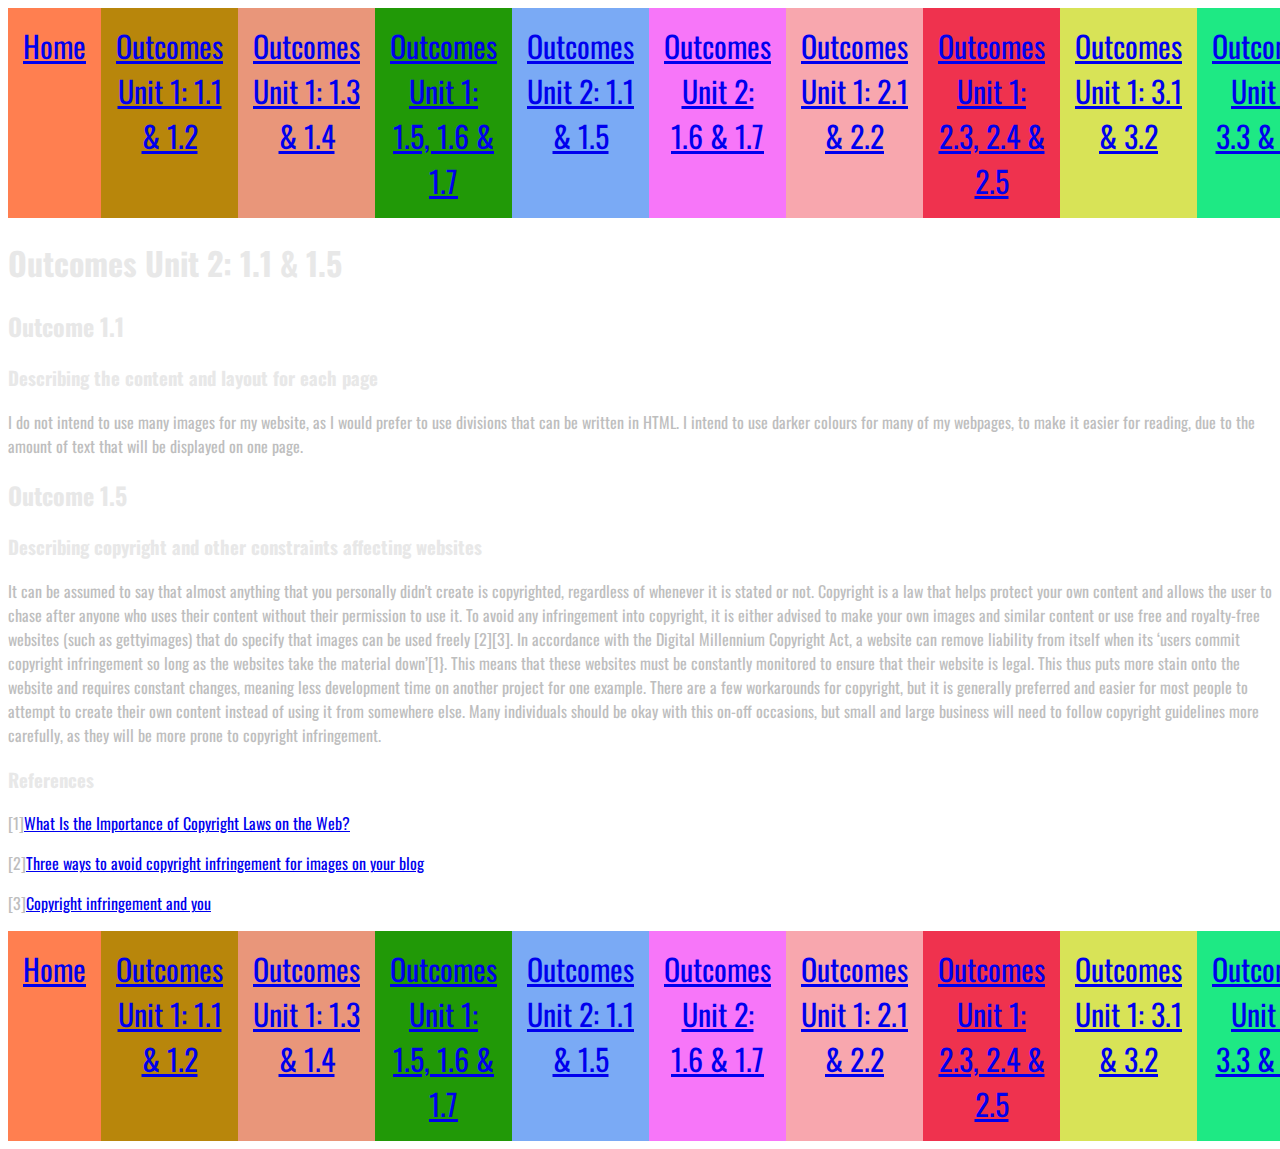
<file: outcome2.1.5.html>
<!DOCTYPE html>
<html lang="en">
<head>
    <meta charset="UTF-8">
    <link rel="stylesheet" type="text/css" href="main.css">
    <title>Document</title>
</head>
<body>
<div>
    <div class="container">
        <div class="box box1"><a href="index.html">Home</a></div>
        <div class="box box2"><a href="outcome1.1.2.html">Outcomes Unit 1: 1.1 & 1.2</a></div>
        <div class="box box3"><a href="outcome1.3.4.html">Outcomes Unit 1: 1.3 & 1.4</a></div>
        <div class="box box4"><a href="outcome1.5.6.7.html">Outcomes Unit 1: 1.5, 1.6 & 1.7</a></div>
        <div class="box box5"><a href="outcome2.1.5.html"> Outcomes Unit 2: 1.1 & 1.5</a></div>
        <div class="box box6"><a href="outcome2.6.7.html">Outcomes Unit 2: 1.6 & 1.7</a></div>
        <div class="box box7"><a href="outcome12.1.2.html">Outcomes Unit 1: 2.1 & 2.2</a></div>
        <div class="box box8"><a href="outcome12.3.4.5.html">Outcomes Unit 1: 2.3, 2.4 & 2.5</a></div>
        <div class="box box9"><a href="outcome13.1.2.html">Outcomes Unit 1: 3.1 & 3.2</a></div>
        <div class="box box10"><a href="outcome13.3.4.html">Outcomes Unit 1: 3.3 & 3.4</a></div>
    </div>
</div>
<div class="header">
<h1>Outcomes Unit 2: 1.1 & 1.5</h1>
<h2>Outcome 1.1</h2>
<h3>Describing the content and layout for each page</h3>
</div>
<div>
<p>I do not intend to use many images for my website, 
as I would prefer to use divisions that can be written in HTML. 
I intend to use darker colours for many of my webpages, to make it easier for reading, due to the amount of text that will be displayed on one page.
</p>
</div>
<div>
<h2 class="header">Outcome 1.5</h2>    
<h3 class="header">Describing copyright and other constraints affecting websites</h3>
<p>It can be assumed to say that almost anything that you personally didn't create is copyrighted, regardless of whenever it is stated or not. 
Copyright is a law that helps protect your own content and allows the user to chase after anyone who uses their content without their permission to use it. 
To avoid any infringement into copyright, it is either advised to make your own images and similar content or use free and royalty-free websites (such as gettyimages) that do specify that images can be used freely [2][3].
In accordance with the Digital Millennium Copyright Act, a website can remove liability from itself when its ‘users commit copyright infringement so long as the websites take the material down’[1}. 
This means that these websites must be constantly monitored to ensure that their website is legal. This thus puts more stain onto the website and requires constant changes, meaning less development time on another project for one example.
There are a few workarounds for copyright, but it is generally preferred and easier for most people to attempt to create their own content instead of using it from somewhere else. 
Many individuals should be okay with this on-off occasions, but small and large business will need to follow copyright guidelines more carefully, as they will be more prone to copyright infringement.
</p>
</div>
<div>
<h3 class="header">References</h3>
<p>[1]<a href=" https://smallbusiness.chron.com/importance-copyright-laws-web-57441.html">What Is the Importance of Copyright Laws on the Web?</a></p>
<p>[2]<a href="https://onward.justia.com/2015/08/26/three-ways-to-avoid-copyright-infringement-for-images-on-your-blog/">Three ways to avoid copyright infringement for images on your blog</a></p>
<p>[3]<a href="https://www.whoishostingthis.com/blog/2014/11/03/copyright-internet-and-you/">Copyright infringement and you</a></p>
</div>
<div>
    <div class="container">
        <div class="box box1"><a href="index.html">Home</a></div>
        <div class="box box2"><a href="outcome1.1.2.html">Outcomes Unit 1: 1.1 & 1.2</a></div>
        <div class="box box3"><a href="outcome1.3.4.html">Outcomes Unit 1: 1.3 & 1.4</a></div>
        <div class="box box4"><a href="outcome1.5.6.7.html">Outcomes Unit 1: 1.5, 1.6 & 1.7</a></div>
        <div class="box box5"><a href="outcome2.1.5.html"> Outcomes Unit 2: 1.1 & 1.5</a></div>
        <div class="box box6"><a href="outcome2.6.7.html">Outcomes Unit 2: 1.6 & 1.7</a></div>
        <div class="box box7"><a href="outcome12.1.2.html">Outcomes Unit 1: 2.1 & 2.2</a></div>
        <div class="box box8"><a href="outcome12.3.4.5.html">Outcomes Unit 1: 2.3, 2.4 & 2.5</a></div>
        <div class="box box9"><a href="outcome13.1.2.html">Outcomes Unit 1: 3.1 & 3.2</a></div>
        <div class="box box10"><a href="outcome13.3.4.html">Outcomes Unit 1: 3.3 & 3.4</a></div>
    </div>
</div>
</body>
</html>
</file>
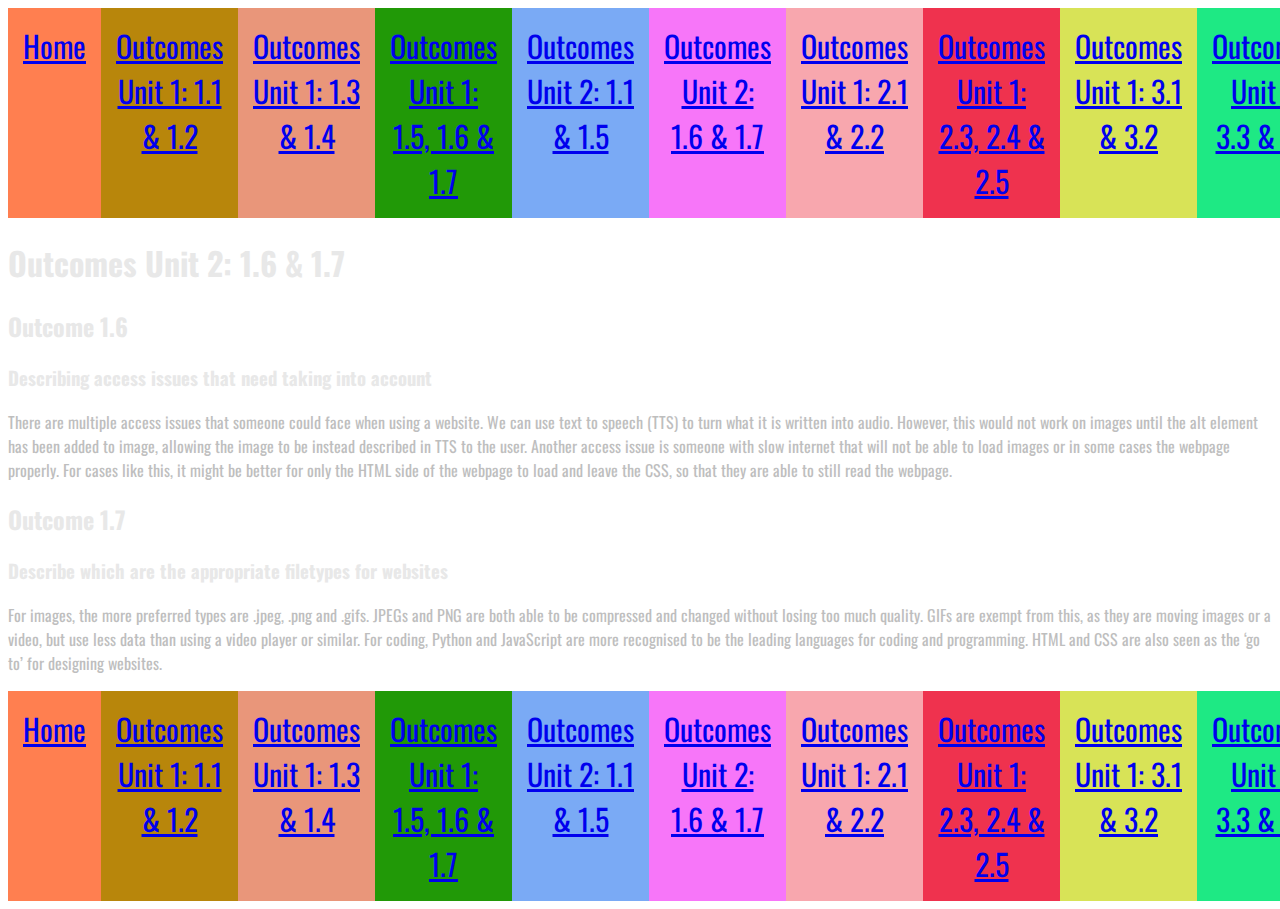
<file: outcome2.6.7.html>
<!DOCTYPE html>
<html lang="en">
<head>
    <meta charset="UTF-8">
    <link rel="stylesheet" type="text/css" href="main.css">
    <title>Document</title>
</head>
<body>
<div>
    <div class="container">
        <div class="box box1"><a href="index.html">Home</a></div>
        <div class="box box2"><a href="outcome1.1.2.html">Outcomes Unit 1: 1.1 & 1.2</a></div>
        <div class="box box3"><a href="outcome1.3.4.html">Outcomes Unit 1: 1.3 & 1.4</a></div>
        <div class="box box4"><a href="outcome1.5.6.7.html">Outcomes Unit 1: 1.5, 1.6 & 1.7</a></div>
        <div class="box box5"><a href="outcome2.1.5.html"> Outcomes Unit 2: 1.1 & 1.5</a></div>
        <div class="box box6"><a href="outcome2.6.7.html">Outcomes Unit 2: 1.6 & 1.7</a></div>
        <div class="box box7"><a href="outcome12.1.2.html">Outcomes Unit 1: 2.1 & 2.2</a></div>
        <div class="box box8"><a href="outcome12.3.4.5.html">Outcomes Unit 1: 2.3, 2.4 & 2.5</a></div>
        <div class="box box9"><a href="outcome13.1.2.html">Outcomes Unit 1: 3.1 & 3.2</a></div>
        <div class="box box10"><a href="outcome13.3.4.html">Outcomes Unit 1: 3.3 & 3.4</a></div>
    </div>
</div>
<div class="header">
<h1>Outcomes Unit 2: 1.6 & 1.7</h1>
<h2>Outcome 1.6</h2>
<h3>Describing access issues that need taking into account</h3>
</div>
<div>
<p>There are multiple access issues that someone could face when using a website. 
We can use text to speech (TTS) to turn what it is written into audio. 
However, this would not work on images until the alt element has been added to image, allowing the image to be instead described in TTS to the user. 
Another access issue is someone with slow internet that will not be able to load images or in some cases the webpage properly. 
For cases like this, it might be better for only the HTML side of the webpage to load and leave the CSS, so that they are able to still read the webpage. 
</p>
</div>
<div class="header">
<h2>Outcome 1.7</h2>
<h3>Describe which are the appropriate filetypes for websites</h3>
</div>
<div>
<p>For images, the more preferred types are .jpeg, .png and .gifs. 
JPEGs and PNG are both able to be compressed and changed without losing too much quality. 
GIFs are exempt from this, as they are moving images or a video, but use less data than using a video player or similar.
For coding, Python and JavaScript are more recognised to be the leading languages for coding and programming. 
HTML and CSS are also seen as the ‘go to’ for designing websites.
</p>
</div>
<div>
    <div class="container">
        <div class="box box1"><a href="index.html">Home</a></div>
        <div class="box box2"><a href="outcome1.1.2.html">Outcomes Unit 1: 1.1 & 1.2</a></div>
        <div class="box box3"><a href="outcome1.3.4.html">Outcomes Unit 1: 1.3 & 1.4</a></div>
        <div class="box box4"><a href="outcome1.5.6.7.html">Outcomes Unit 1: 1.5, 1.6 & 1.7</a></div>
        <div class="box box5"><a href="outcome2.1.5.html"> Outcomes Unit 2: 1.1 & 1.5</a></div>
        <div class="box box6"><a href="outcome2.6.7.html">Outcomes Unit 2: 1.6 & 1.7</a></div>
        <div class="box box7"><a href="outcome12.1.2.html">Outcomes Unit 1: 2.1 & 2.2</a></div>
        <div class="box box8"><a href="outcome12.3.4.5.html">Outcomes Unit 1: 2.3, 2.4 & 2.5</a></div>
        <div class="box box9"><a href="outcome13.1.2.html">Outcomes Unit 1: 3.1 & 3.2</a></div>
        <div class="box box10"><a href="outcome13.3.4.html">Outcomes Unit 1: 3.3 & 3.4</a></div>
    </div>
</div>
</body>
</html>
</file>
<file: main.css>
@import url('https://fonts.googleapis.com/css2?family=Oswald:wght@200;600&display=swap');
.headerBg {
    background-color: #474747;
}
.txtBg {
    background-color: #242424;
}
.refBg {
    background-color: #5D8CA9;
}
.navBarBg {
    background-color: #EE822E;
}
.bg {
    background-color: black;
}
p, ul {
    font-family: 'Oswald', sans-serif;
    color: #BEBEBE;
}
.header {
    font-family: 'Oswald', sans-serif;
    color: #E8E8E8;
}
.center {
    text-align: center;
}

/*makes the nav bar at the top of the webpage*/
.container {
    display: flex;
    min-height: 10vh;
    flex-direction: row;
    flex-wrap: nowrap;
}
.box {
    font-size: 30px;
    font-family: 'Oswald', sans-serif;
    text-align: center;
    padding: 15px;
    width: 400px;
    flex: 1;
}
.box1{ background: coral;}
.box2{ background: darkgoldenrod;}
.box3{ background: darksalmon;}
.box4{ background: #219907;}
.box5{ background: #7AAAF5;}
.box6{ background: #F776F9;}
.box7{ background: #F8A7AE;}
.box8{ background: #EF324E;}
.box9{ background: #D8E357;}
.box10{ background:#1EE984;}
</file>
